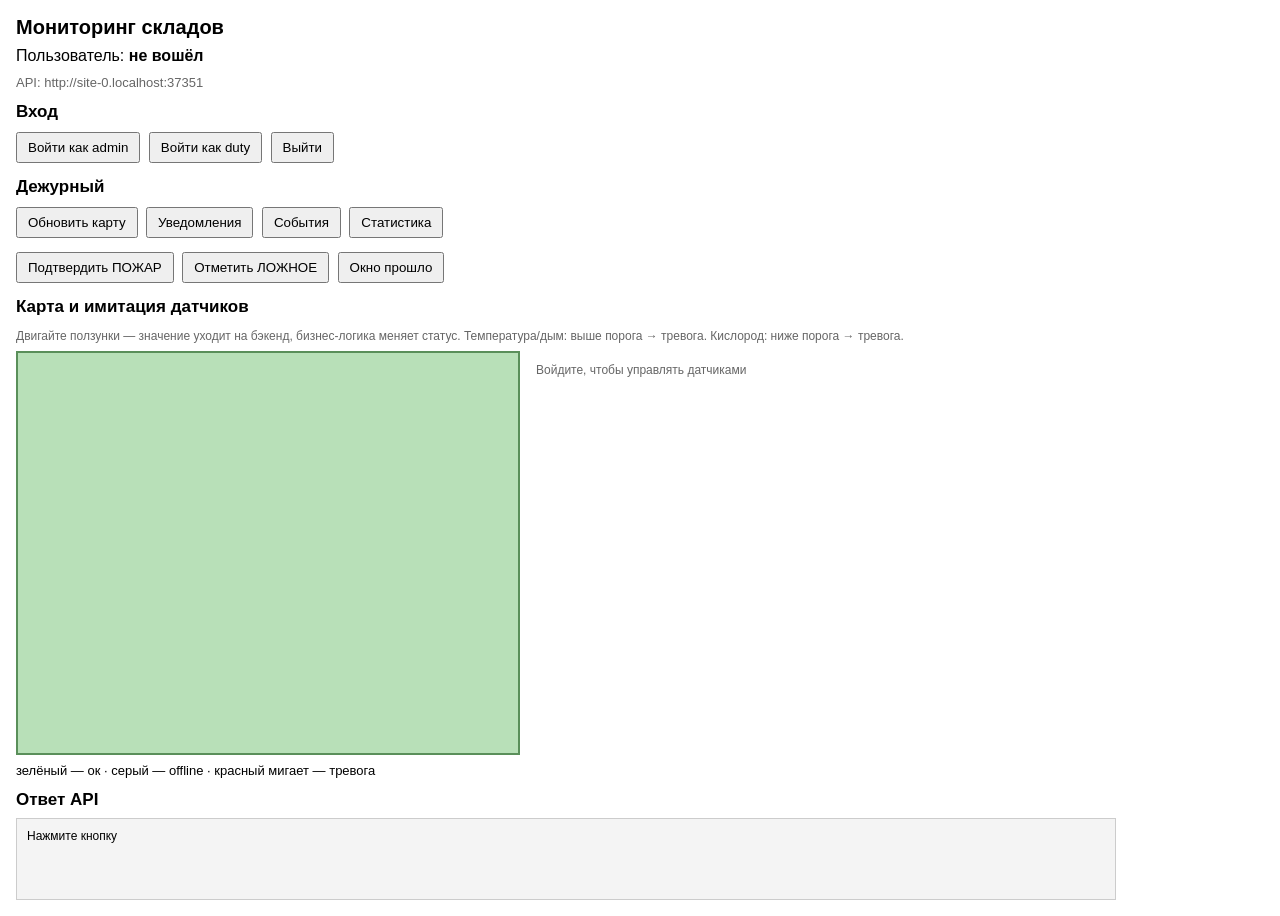
<file: static/index.html>
<!DOCTYPE html>
<html lang="ru">
<head>
  <meta charset="UTF-8" />
  <meta name="viewport" content="width=device-width, initial-scale=1" />
  <title>Мониторинг складов</title>
  <style>
    body { font-family: sans-serif; margin: 16px; max-width: 1100px; }
    h1, h2, h3 { margin: 12px 0 8px; }
    h1 { font-size: 20px; }
    h2 { font-size: 17px; }
    h3 { font-size: 15px; margin-top: 0; }
    button { margin: 2px 4px 2px 0; padding: 6px 10px; cursor: pointer; }
    .row { margin-bottom: 10px; }
    #user { font-weight: bold; }
    #out {
      white-space: pre-wrap;
      background: #f4f4f4;
      border: 1px solid #ccc;
      padding: 10px;
      min-height: 60px;
      font-size: 12px;
      max-height: 200px;
      overflow: auto;
    }
    .layout {
      display: flex;
      flex-wrap: wrap;
      gap: 16px;
      align-items: flex-start;
    }
    #map-board {
      position: relative;
      width: 500px;
      height: 400px;
      background: #b8e0b8;
      border: 2px solid #5a8f5a;
      overflow: hidden;
      flex-shrink: 0;
    }
    .warehouse-box {
      position: absolute;
      width: 78px;
      height: 36px;
      background: rgba(255, 255, 255, 0.7);
      border: 2px solid #3a6b3a;
      transform: translate(-50%, -50%);
      font-size: 12px;
      text-align: center;
      line-height: 32px;
      box-sizing: border-box;
      font-weight: bold;
    }
    .sensor-dot {
      position: absolute;
      width: 18px;
      height: 18px;
      border-radius: 50%;
      border: 2px solid #222;
      transform: translate(-50%, -50%);
      z-index: 2;
    }
    .sensor-dot.green { background: #22aa22; }
    .sensor-dot.gray { background: #888; }
    .sensor-dot.red { background: #e00; animation: blink 0.7s infinite; }
    @keyframes blink { 50% { opacity: 0.25; } }
    .sensor-tip {
      position: absolute;
      left: 20px;
      top: -4px;
      white-space: nowrap;
      font-size: 11px;
      background: #fff;
      border: 1px solid #999;
      padding: 2px 5px;
      pointer-events: none;
    }
    #map-legend { margin-top: 8px; font-size: 13px; }
    #watchInfo { margin: 8px 0; color: #333; font-size: 13px; }
    #sliders {
      flex: 1;
      min-width: 320px;
      max-width: 480px;
    }
    .wh-panel {
      border: 1px solid #bbb;
      background: #fafafa;
      padding: 10px 12px;
      margin-bottom: 12px;
    }
    .sensor-row {
      display: grid;
      grid-template-columns: 1fr;
      gap: 4px;
      padding: 8px 0;
      border-bottom: 1px solid #e0e0e0;
    }
    .sensor-row:last-child { border-bottom: none; }
    .sensor-head {
      display: flex;
      justify-content: space-between;
      align-items: center;
      gap: 8px;
      font-size: 13px;
    }
    .sensor-head .name { font-weight: bold; }
    .badge {
      display: inline-block;
      padding: 1px 6px;
      border-radius: 3px;
      color: #fff;
      font-size: 11px;
    }
    .badge.ok { background: #22aa22; }
    .badge.alarm { background: #e00; }
    .badge.offline { background: #888; }
    .sensor-meta { font-size: 12px; color: #555; }
    .slider-line {
      display: flex;
      align-items: center;
      gap: 8px;
    }
    .slider-line input[type="range"] {
      flex: 1;
      min-width: 0;
    }
    .val-box {
      width: 52px;
      text-align: right;
      font-variant-numeric: tabular-nums;
      font-size: 13px;
    }
    .offline-label {
      font-size: 12px;
      white-space: nowrap;
    }
    .hint { font-size: 12px; color: #666; margin-bottom: 8px; }
  </style>
</head>
<body>
  <h1>Мониторинг складов</h1>
  <div class="row">Пользователь: <span id="user">не вошёл</span></div>
  <div class="row" style="color:#666;font-size:13px;">API: <span id="apiBase"></span></div>

  <h2>Вход</h2>
  <div class="row">
    <button type="button" id="btnAdmin">Войти как admin</button>
    <button type="button" id="btnDuty">Войти как duty</button>
    <button type="button" id="btnLogout">Выйти</button>
  </div>

  <h2>Дежурный</h2>
  <div class="row">
    <button type="button" id="btnMap">Обновить карту</button>
    <button type="button" id="btnNotes">Уведомления</button>
    <button type="button" id="btnEvents">События</button>
    <button type="button" id="btnStats">Статистика</button>
  </div>
  <div class="row">
    <button type="button" id="btnFire">Подтвердить ПОЖАР</button>
    <button type="button" id="btnFalse">Отметить ЛОЖНОЕ</button>
    <button type="button" id="btnForce">Окно прошло</button>
  </div>
  <div id="watchInfo"></div>

  <h2>Карта и имитация датчиков</h2>
  <p class="hint">
    Двигайте ползунки — значение уходит на бэкенд, бизнес-логика меняет статус.
    Температура/дым: выше порога → тревога. Кислород: ниже порога → тревога.
  </p>
  <div class="layout">
    <div>
      <div id="map-board"></div>
      <div id="map-legend">зелёный — ок · серый — offline · красный мигает — тревога</div>
    </div>
    <div id="sliders"><p class="hint">Войдите, чтобы управлять датчиками</p></div>
  </div>

  <h2>Ответ API</h2>
  <div id="out">Нажмите кнопку</div>

  <script>
    const API = (location.protocol === "http:" || location.protocol === "https:")
      ? location.origin
      : "http://127.0.0.1:8000";

    document.getElementById("apiBase").textContent = API;

    let token = localStorage.getItem("token") || "";
    let pollTimer = null;
    let dragging = {};
    let sendTimers = {};
    let lastMap = null;

    const RANGES = {
      temperature: { min: 0, max: 120, step: 0.5, unit: "°C", def: 24 },
      oxygen: { min: 10, max: 25, step: 0.1, unit: "%", def: 20.9 },
      smoke: { min: 0, max: 100, step: 0.5, unit: "", def: 5 },
    };

    function unitOf(type) {
      return (RANGES[type] || RANGES.temperature).unit;
    }

    function fmtValue(type, v) {
      if (v == null || Number.isNaN(v)) return "—";
      const u = unitOf(type);
      const n = type === "oxygen" ? Number(v).toFixed(1) : Number(v).toFixed(1);
      return n + (u ? " " + u : "");
    }

    function alarmHint(type, threshold) {
      if (type === "oxygen") return "тревога если < " + threshold;
      return "тревога если > " + threshold;
    }

    function startPoll() {
      if (pollTimer) return;
      pollTimer = setInterval(() => { if (token) loadMap(true); }, 3000);
    }

    function stopPoll() {
      if (pollTimer) { clearInterval(pollTimer); pollTimer = null; }
    }

    function setUser(text) {
      document.getElementById("user").textContent = text || "не вошёл";
    }

    function show(data) {
      document.getElementById("out").textContent =
        typeof data === "string" ? data : JSON.stringify(data, null, 2);
    }

    function formatError(data, text, status) {
      if (data && data.detail != null) {
        return typeof data.detail === "string"
          ? data.detail
          : JSON.stringify(data.detail);
      }
      return text || ("HTTP " + status);
    }

    async function api(path, opts = {}) {
      const headers = Object.assign(
        { "Content-Type": "application/json", Accept: "application/json" },
        opts.headers || {}
      );
      if (token && !opts.noAuth) {
        headers["Authorization"] = "Bearer " + token;
      }
      let res;
      try {
        res = await fetch(API + path, {
          method: opts.method || "GET",
          headers,
          body: opts.body,
        });
      } catch (e) {
        throw new Error(
          "Нет связи с сервером " + API + ". Запустите: uvicorn app.main:app --port 8000"
        );
      }
      const text = await res.text();
      let data = null;
      try { data = text ? JSON.parse(text) : null; } catch { data = text; }
      if (!res.ok) throw new Error(formatError(data, text, res.status));
      return data;
    }

    async function login(u, p) {
      try {
        const data = await api("/api/login", {
          method: "POST",
          body: JSON.stringify({ username: u, password: p }),
          noAuth: true,
        });
        if (!data || !data.access_token) {
          show("Ошибка: нет access_token");
          return;
        }
        token = data.access_token;
        localStorage.setItem("token", token);
        setUser(data.user.username + " (" + data.user.role + ")");
        show(data);
        startPoll();
        await loadMap();
      } catch (e) {
        show("Ошибка входа: " + e.message);
      }
    }

    function logout() {
      token = "";
      localStorage.removeItem("token");
      setUser("");
      stopPoll();
      document.getElementById("map-board").innerHTML = "";
      document.getElementById("watchInfo").textContent = "";
      document.getElementById("sliders").innerHTML =
        '<p class="hint">Войдите, чтобы управлять датчиками</p>';
      show("Вышли");
    }

    function renderMap(data) {
      const board = document.getElementById("map-board");
      board.innerHTML = "";
      board.style.width = (data.map_width || 500) + "px";
      board.style.height = (data.map_height || 400) + "px";

      (data.warehouses || []).forEach(w => {
        const el = document.createElement("div");
        el.className = "warehouse-box";
        el.style.left = w.map_x + "px";
        el.style.top = w.map_y + "px";
        el.textContent = w.name;
        board.appendChild(el);
      });

      (data.sensors || []).forEach(s => {
        const el = document.createElement("div");
        el.className = "sensor-dot " + (s.map_color || "green");
        el.style.left = s.map_x + "px";
        el.style.top = s.map_y + "px";
        const tip = document.createElement("span");
        tip.className = "sensor-tip";
        tip.textContent =
          s.name + ": " + fmtValue(s.sensor_type, s.last_value) +
          " [" + s.status + "]";
        el.appendChild(tip);
        board.appendChild(el);
      });

      const info = document.getElementById("watchInfo");
      const parts = (data.zones || []).map(z => {
        let t = z.name + ": " + z.alarmed_count + "/3 · " + z.state;
        if (z.state === "watch" && z.watch_remaining_sec != null) {
          t += " (ещё " + z.watch_remaining_sec + " с / " + data.confirm_seconds + ")";
        }
        return t;
      });
      info.textContent = parts.join("  |  ");
    }

    function groupByWarehouse(data) {
      const groups = {};
      (data.warehouses || []).forEach(w => {
        groups[w.id] = { warehouse: w, sensors: [] };
      });
      (data.sensors || []).forEach(s => {
        if (!groups[s.warehouse_id]) {
          groups[s.warehouse_id] = {
            warehouse: { id: s.warehouse_id, name: s.warehouse_name },
            sensors: [],
          };
        }
        groups[s.warehouse_id].sensors.push(s);
      });
      return Object.values(groups);
    }

    function renderSliders(data) {
      const box = document.getElementById("sliders");
      const groups = groupByWarehouse(data);
      box.innerHTML = "";

      groups.forEach(g => {
        const panel = document.createElement("div");
        panel.className = "wh-panel";
        const title = document.createElement("h3");
        title.textContent = g.warehouse.name;
        panel.appendChild(title);

        g.sensors.forEach(s => {
          const range = RANGES[s.sensor_type] || RANGES.temperature;
          const isDragging = !!dragging[s.ip];
          const sliderEl = document.querySelector('input[data-ip="' + s.ip + '"]');
          let value = range.def;
          if (isDragging && sliderEl) {
            value = Number(sliderEl.value);
          } else if (s.last_value != null) {
            value = s.last_value;
          }

          const row = document.createElement("div");
          row.className = "sensor-row";
          row.innerHTML =
            '<div class="sensor-head">' +
              '<span class="name">' + s.name + '</span>' +
              '<span class="badge ' + (s.status === "alarm" ? "alarm" : s.status === "offline" ? "offline" : "ok") + '">' +
                s.status +
              '</span>' +
            '</div>' +
            '<div class="sensor-meta">' +
              s.sensor_type + " · " + alarmHint(s.sensor_type, s.threshold) +
            '</div>' +
            '<div class="slider-line">' +
              '<input type="range" data-ip="' + s.ip + '" data-type="' + s.sensor_type + '"' +
                ' min="' + range.min + '" max="' + range.max + '" step="' + range.step + '"' +
                ' value="' + value + '"' +
                (s.status === "offline" ? " disabled" : "") +
              '>' +
              '<span class="val-box" data-val-for="' + s.ip + '">' + fmtValue(s.sensor_type, value) + '</span>' +
              '<label class="offline-label">' +
                '<input type="checkbox" data-offline-ip="' + s.ip + '"' +
                  (s.status === "offline" ? " checked" : "") +
                '> offline' +
              '</label>' +
            '</div>';
          panel.appendChild(row);
        });

        box.appendChild(panel);
      });

      box.querySelectorAll('input[type="range"]').forEach(el => {
        el.oninput = () => {
          const ip = el.dataset.ip;
          const type = el.dataset.type;
          dragging[ip] = true;
          const valBox = box.querySelector('[data-val-for="' + ip + '"]');
          if (valBox) valBox.textContent = fmtValue(type, Number(el.value));
          scheduleSend(ip, Number(el.value), true);
        };
        el.onchange = () => {
          const ip = el.dataset.ip;
          dragging[ip] = false;
          scheduleSend(ip, Number(el.value), true, 0);
        };
      });

      box.querySelectorAll('input[data-offline-ip]').forEach(el => {
        el.onchange = async () => {
          const ip = el.dataset.offlineIp;
          const range = box.querySelector('input[data-ip="' + ip + '"]');
          const value = range ? Number(range.value) : 0;
          if (range) range.disabled = el.checked;
          try {
            const sens = await ingest(ip, value, !el.checked);
            show(sens);
            await loadMap(true);
          } catch (e) {
            show("Ошибка: " + e.message);
          }
        };
      });
    }

    function updateSliderBadges(data) {
      (data.sensors || []).forEach(s => {
        const range = document.querySelector('input[data-ip="' + s.ip + '"]');
        if (!range) return;
        const row = range.closest(".sensor-row");
        if (!row) return;
        const badge = row.querySelector(".badge");
        if (badge) {
          badge.className = "badge " + (
            s.status === "alarm" ? "alarm" :
            s.status === "offline" ? "offline" : "ok"
          );
          badge.textContent = s.status;
        }
      });
    }

    function scheduleSend(ip, value, online, delay) {
      if (sendTimers[ip]) clearTimeout(sendTimers[ip]);
      sendTimers[ip] = setTimeout(async () => {
        try {
          const sens = await ingest(ip, value, online);
          if (!Object.values(dragging).some(Boolean)) {
            show(sens);
          }
          await loadMap(true);
        } catch (e) {
          show("Ошибка: " + e.message);
        }
      }, delay == null ? 120 : delay);
    }

    async function ingest(ip, value, online) {
      return api("/api/ingest/" + encodeURIComponent(ip), {
        method: "POST",
        body: JSON.stringify({ value: value, online: online !== false }),
        noAuth: true,
      });
    }

    async function loadMap(silent) {
      try {
        const data = await api("/api/map");
        lastMap = data;
        renderMap(data);
        if (!Object.values(dragging).some(Boolean)) {
          renderSliders(data);
        } else {
          updateSliderBadges(data);
        }
        if (!silent) show({
          zones: data.zones,
          sensors: (data.sensors || []).map(s => ({
            name: s.name,
            warehouse: s.warehouse_name,
            value: s.last_value,
            status: s.status,
            color: s.map_color,
          })),
        });
      } catch (e) {
        if (!silent) show("Ошибка карты: " + e.message);
      }
    }

    async function loadNotifications() {
      try { show(await api("/api/notifications")); }
      catch (e) { show("Ошибка: " + e.message); }
    }

    async function loadEvents() {
      try { show(await api("/api/events")); }
      catch (e) { show("Ошибка: " + e.message); }
    }

    async function loadStats() {
      try { show(await api("/api/stats")); }
      catch (e) { show("Ошибка: " + e.message); }
    }

    async function resolveOpen(resolution) {
      try {
        const events = await api("/api/events");
        const open = events.find(e => e.resolution === "open");
        if (!open) { show("Нет открытых событий"); return; }
        show(await api("/api/events/" + open.id + "/resolve", {
          method: "POST",
          body: JSON.stringify({ resolution }),
        }));
        await loadMap(true);
      } catch (e) { show("Ошибка: " + e.message); }
    }

    async function forceWatch() {
      try {
        show(await api("/api/watch/check?force=true", { method: "POST" }));
        await loadMap();
        await loadNotifications();
      } catch (e) { show("Ошибка: " + e.message); }
    }

    document.getElementById("btnAdmin").onclick = () => login("admin", "admin");
    document.getElementById("btnDuty").onclick = () => login("duty", "duty");
    document.getElementById("btnLogout").onclick = logout;
    document.getElementById("btnMap").onclick = () => loadMap();
    document.getElementById("btnNotes").onclick = loadNotifications;
    document.getElementById("btnEvents").onclick = loadEvents;
    document.getElementById("btnStats").onclick = loadStats;
    document.getElementById("btnFire").onclick = () => resolveOpen("confirmed_fire");
    document.getElementById("btnFalse").onclick = () => resolveOpen("confirmed_false");
    document.getElementById("btnForce").onclick = forceWatch;

    if (token) {
      setUser("токен сохранён — войдите снова или обновите карту");
      startPoll();
      loadMap(true).catch(() => {});
    }
  </script>
</body>
</html>
</file>
